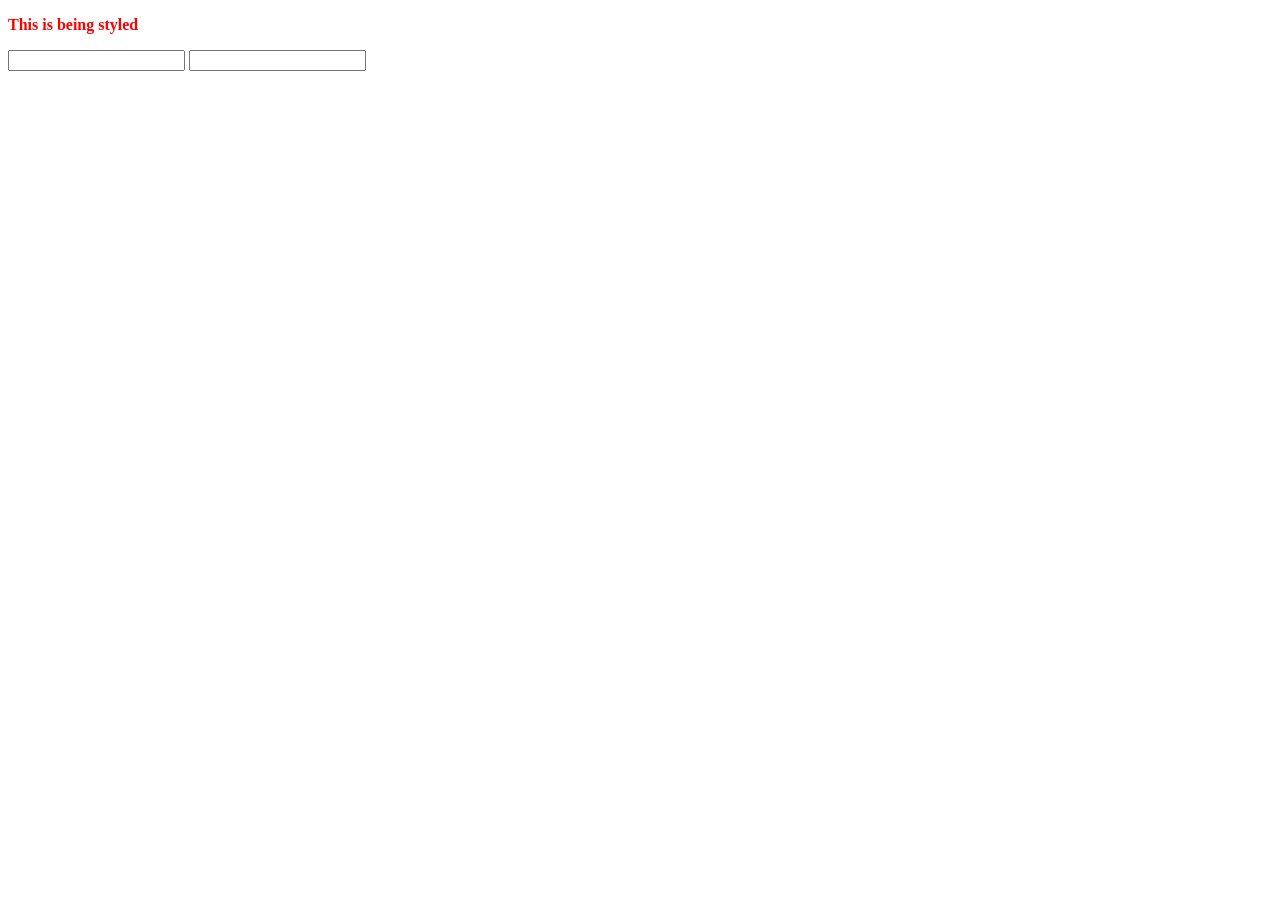
<file: css.html>
<!DOCTYPE html>
<html lang="en">
    <head>
        <title></title>
        <meta charset="UTF-8">
        <meta name="viewport" content="width=device-width, initial-scale=1">
        <link href="styles.css" rel="stylesheet">
        <style>
            /* basic selectors -- id(#),class(.),tag */
            p {
                color: blue;
                font-weight: bold ;
            }
            .textbox {

            }
            #nameinp {

            }

            /* grouping multiple selectors -- using comma( , )*/
            p, #nameinp, body {
                
            }

            /* universal selector -- asterisk(*) */
            form * {
                
            }

            /* relational selectors -- decendent( ),child(>),adjacent(+),sibling(~) */

            div {
                
            }
            #steve div {

            }

            #rohan>div {
                
            }

            #bob+div {
               
            }

            #lee~div {
                
            }

            /* attribute selector */
            
            img[src="logo.gif"] {

            }
            *[onclick] {

            }

            
        </style>
    </head>
    <body>
        <p style="color: red;">This is being styled</p>
        <form>
            <input id="nameinp" class="textbox"/>
            <input id="pwdinp" class="textbox" />
        </form>
        <p></p>
        <p></p>


        <div id="john">
            <div id="steve">
                <div id="lee"></div>
                <div id="bob"></div>
                <div id="ella"></div>
                <div id="ella"></div>
                <div id="ella"></div>
                <div id="ella"></div>
            </div>
            <div id="rohan">
                <div id="sal"></div>
                <div id="emma">
                    <div id="tom">
                        <div id="bill"></div>
                    </div>
                    <div id="raj"></div>
                </div>
            </div>
        </div>


    </body>
</html>
</file>
<file: styles.css>
p {
    color: beige;
}
</file>
